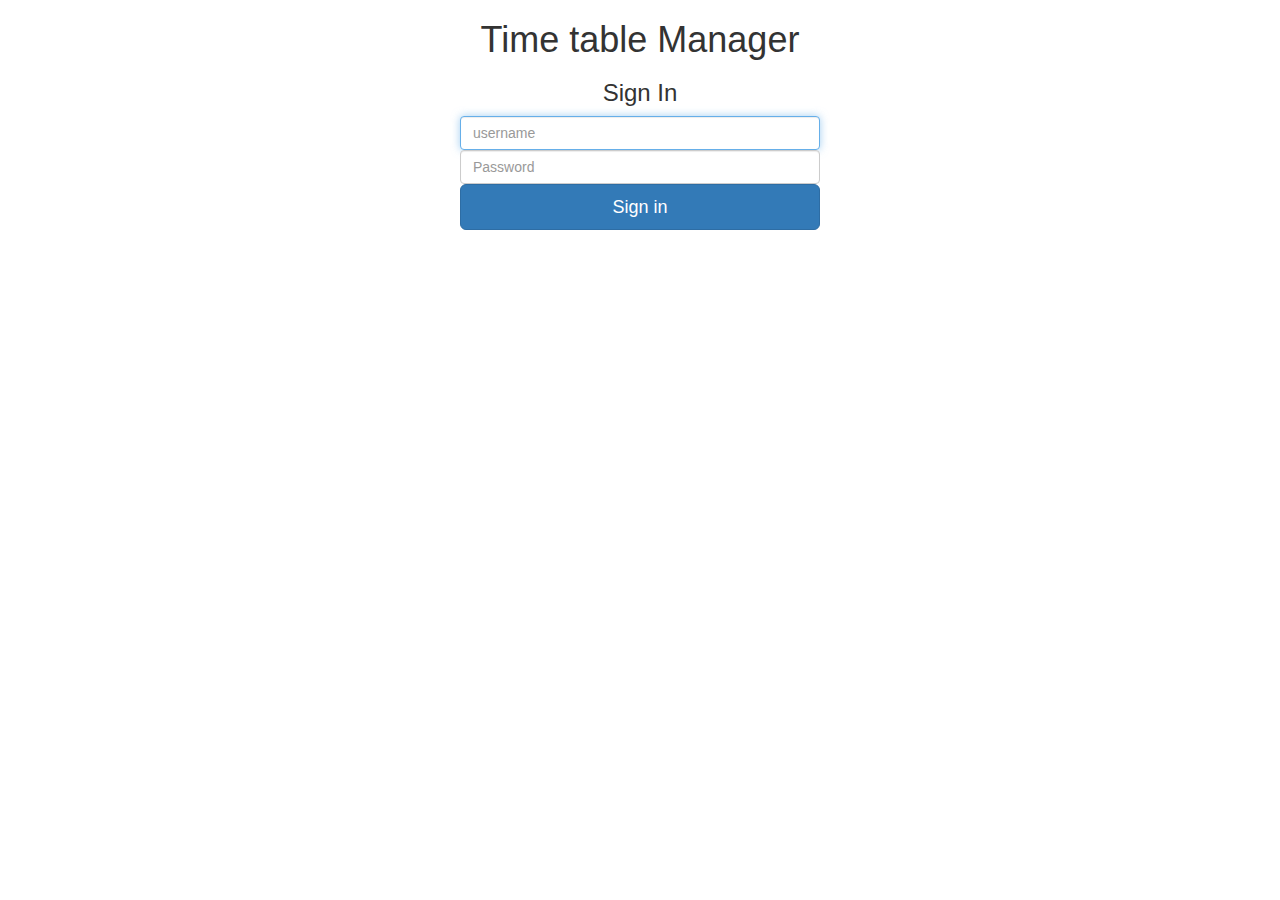
<file: index.html>
<!DOCTYPE html>
<html lang="en">
  <head>
    <meta charset="utf-8">
    <meta http-equiv="X-UA-Compatible" content="IE=edge">
    <meta name="viewport" content="width=device-width, initial-scale=1">
    <!-- The above 3 meta tags *must* come first in the head; any other head content must come *after* these tags -->
    <meta name="description" content="">
    <meta name="author" content="">
    <link rel="icon" href="../../favicon.ico">

    <title>Login | Time table Manager</title>

    <!-- Bootstrap core CSS -->
       <link href="assets/css/bootstrap.min.css" rel="stylesheet">
           <script src='assets/js/jquery.min.js'></script>
         <script src='assets/js/login.js'></script>

  </head>

  <body>

<div class="container">
<div class="row"><div class="col-sm-6 col-md-4 col-md-offset-4">
<h1 class="text-center login-title">Time table Manager </h1>
<h3 class="text-center login-title">Sign In </h3>
<div class="account-wall">
<input type="text" id="name" class="form-control" placeholder="username" required autofocus>
<input type="password" id="password" class="form-control" placeholder="Password" required>
<button class="btn btn-lg btn-primary btn-block" id="signin">
Sign in</button>
<label class="checkbox pull-left">
</div>
</div>
</div>
</div>
  </body>
</html>
</file>
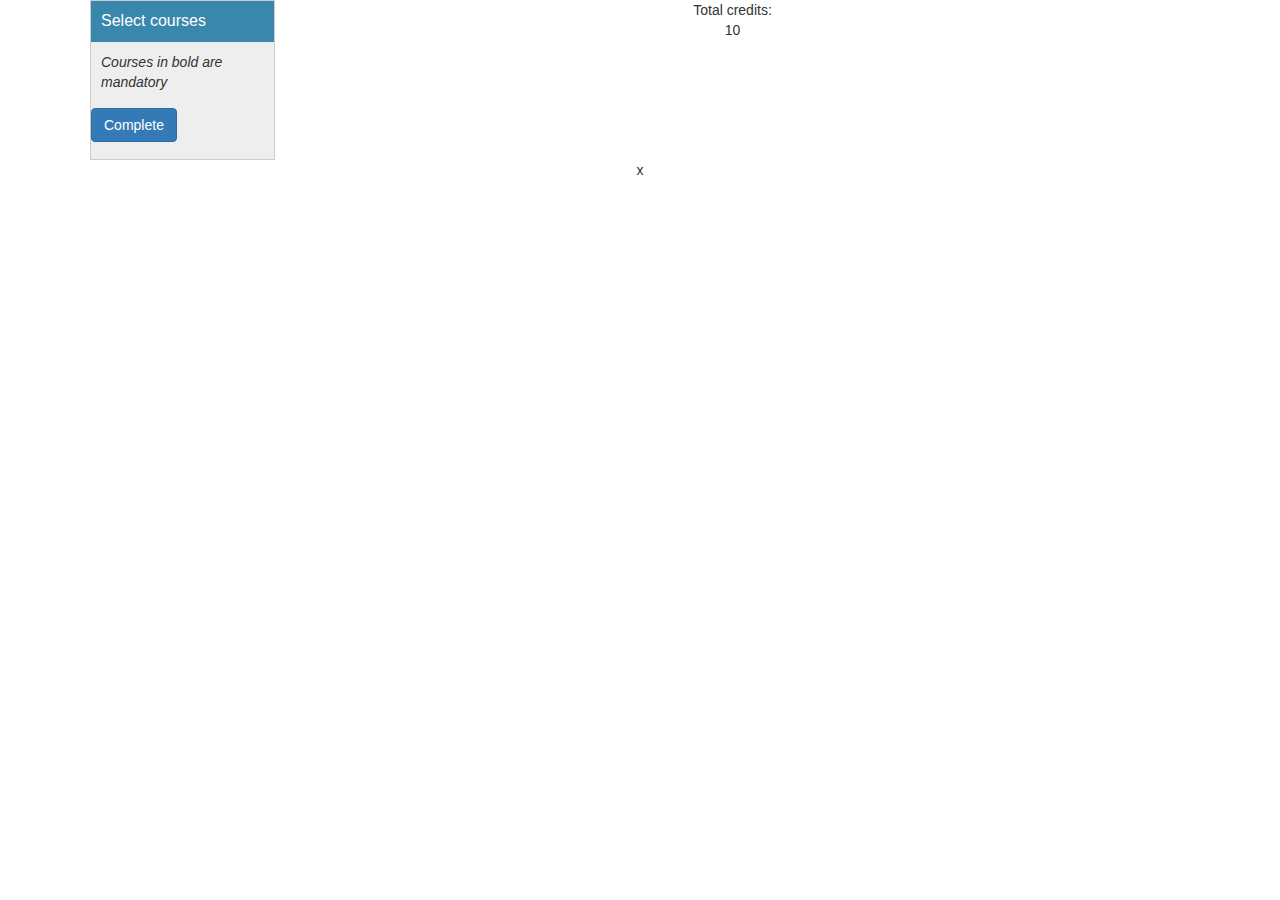
<file: timetable.html>
<!DOCTYPE html>
<html>
<head>
<meta charset='utf-8' />
<link href='assets/css/fullcalendar.css' rel='stylesheet' />
 <link href="assets/css/bootstrap.min.css" rel="stylesheet">
<link href='assets/css/style.css' rel='stylesheet' />
<link href='assets/css/fullcalendar.print.css' rel='stylesheet' media='print' />
<script src='assets/js/moment.min.js'></script>
<script src='assets/js/jquery.min.js'></script>
<script src='assets/js/jquery-ui.min.js'></script>
<script src='assets/js/common.js'></script>
<script src='assets/js/main.js'></script>
<script src='assets/js/fullcalendar.min.js'></script>
</head>
<body>
	<div id='wrap'>
          
		<div id='external-events'>
			<h4 class='fc-event'>Select courses</h4>
			<i>Courses in bold are mandatory</i>
			<p>
				<ul id="course-list">

</ul>
			</p>
			<p><a href="#" id="complete_timetable" class="btn btn-primary btn-large ">Complete</a>
		</div>
         <div id='timetable-name'>
         	<div id="timetable_name"></div>
         </div>
         <div id="total-credits">
         Total credits: <div id='credits'>10</div>
         </div>
		<div id='calendar'></div>

		<div style='clear:both'></div>

		<xspan class="tt">x</xspan>

	</div>
</body>
</html>
</file>
<file: assets/css/fullcalendar.css>
/*!
 * FullCalendar v2.2.5 Stylesheet
 * Docs & License: http://arshaw.com/fullcalendar/
 * (c) 2013 Adam Shaw
 */


.fc {
	direction: ltr;
	text-align: left;
}

.fc-rtl {
	text-align: right;
}

body .fc { /* extra precedence to overcome jqui */
	font-size: 1em;
}


/* Colors
--------------------------------------------------------------------------------------------------*/

.fc-unthemed th,
.fc-unthemed td,
.fc-unthemed hr,
.fc-unthemed thead,
.fc-unthemed tbody,
.fc-unthemed .fc-row,
.fc-unthemed .fc-popover {
	border-color: #ddd;
}

.fc-unthemed .fc-popover {
	background-color: #fff;
}

.fc-unthemed hr,
.fc-unthemed .fc-popover .fc-header {
	background: #eee;
}

.fc-unthemed .fc-popover .fc-header .fc-close {
	color: #666;
}

.fc-unthemed .fc-today {
	background: #fcf8e3;
}

.fc-highlight { /* when user is selecting cells */
	background: #bce8f1;
	opacity: .3;
	filter: alpha(opacity=30); /* for IE */
}

.fc-bgevent { /* default look for background events */
	background: rgb(143, 223, 130);
	opacity: .3;
	filter: alpha(opacity=30); /* for IE */
}

.fc-nonbusiness { /* default look for non-business-hours areas */
	/* will inherit .fc-bgevent's styles */
	background: #ccc;
}


/* Icons (inline elements with styled text that mock arrow icons)
--------------------------------------------------------------------------------------------------*/

.fc-icon {
	display: inline-block;
	font-size: 2em;
	line-height: .5em;
	height: .5em; /* will make the total height 1em */
	font-family: "Courier New", Courier, monospace;
}

.fc-icon-left-single-arrow:after {
	content: "\02039";
	font-weight: bold;
}

.fc-icon-right-single-arrow:after {
	content: "\0203A";
	font-weight: bold;
}

.fc-icon-left-double-arrow:after {
	content: "\000AB";
}

.fc-icon-right-double-arrow:after {
	content: "\000BB";
}

.fc-icon-x:after {
	content: "\000D7";
}


/* Buttons (styled <button> tags, normalized to work cross-browser)
--------------------------------------------------------------------------------------------------*/

.fc button {
	/* force height to include the border and padding */
	-moz-box-sizing: border-box;
	-webkit-box-sizing: border-box;
	box-sizing: border-box;

	/* dimensions */
	margin: 0;
	height: 2.1em;
	padding: 0 .6em;

	/* text & cursor */
	font-size: 1em; /* normalize */
	white-space: nowrap;
	cursor: pointer;
}

/* Firefox has an annoying inner border */
.fc button::-moz-focus-inner { margin: 0; padding: 0; }
	
.fc-state-default { /* non-theme */
	border: 1px solid;
}

.fc-state-default.fc-corner-left { /* non-theme */
	border-top-left-radius: 4px;
	border-bottom-left-radius: 4px;
}

.fc-state-default.fc-corner-right { /* non-theme */
	border-top-right-radius: 4px;
	border-bottom-right-radius: 4px;
}

/* icons in buttons */

.fc button .fc-icon { /* non-theme */
	position: relative;
	top: .05em; /* seems to be a good adjustment across browsers */
	margin: 0 .1em;
}
	
/*
  button states
  borrowed from twitter bootstrap (http://twitter.github.com/bootstrap/)
*/

.fc-state-default {
	background-color: #f5f5f5;
	background-image: -moz-linear-gradient(top, #ffffff, #e6e6e6);
	background-image: -webkit-gradient(linear, 0 0, 0 100%, from(#ffffff), to(#e6e6e6));
	background-image: -webkit-linear-gradient(top, #ffffff, #e6e6e6);
	background-image: -o-linear-gradient(top, #ffffff, #e6e6e6);
	background-image: linear-gradient(to bottom, #ffffff, #e6e6e6);
	background-repeat: repeat-x;
	border-color: #e6e6e6 #e6e6e6 #bfbfbf;
	border-color: rgba(0, 0, 0, 0.1) rgba(0, 0, 0, 0.1) rgba(0, 0, 0, 0.25);
	color: #333;
	text-shadow: 0 1px 1px rgba(255, 255, 255, 0.75);
	box-shadow: inset 0 1px 0 rgba(255, 255, 255, 0.2), 0 1px 2px rgba(0, 0, 0, 0.05);
}

.fc-state-hover,
.fc-state-down,
.fc-state-active,
.fc-state-disabled {
	color: #333333;
	background-color: #e6e6e6;
}

.fc-state-hover {
	color: #333333;
	text-decoration: none;
	background-position: 0 -15px;
	-webkit-transition: background-position 0.1s linear;
	   -moz-transition: background-position 0.1s linear;
	     -o-transition: background-position 0.1s linear;
	        transition: background-position 0.1s linear;
}

.fc-state-down,
.fc-state-active {
	background-color: #cccccc;
	background-image: none;
	box-shadow: inset 0 2px 4px rgba(0, 0, 0, 0.15), 0 1px 2px rgba(0, 0, 0, 0.05);
}

.fc-state-disabled {
	cursor: default;
	background-image: none;
	opacity: 0.65;
	filter: alpha(opacity=65);
	box-shadow: none;
}


/* Buttons Groups
--------------------------------------------------------------------------------------------------*/

.fc-button-group {
	display: inline-block;
}

/*
every button that is not first in a button group should scootch over one pixel and cover the
previous button's border...
*/

.fc .fc-button-group > * { /* extra precedence b/c buttons have margin set to zero */
	float: left;
	margin: 0 0 0 -1px;
}

.fc .fc-button-group > :first-child { /* same */
	margin-left: 0;
}


/* Popover
--------------------------------------------------------------------------------------------------*/

.fc-popover {
	position: absolute;
	box-shadow: 0 2px 6px rgba(0,0,0,.15);
}

.fc-popover .fc-header {
	padding: 2px 4px;
}

.fc-popover .fc-header .fc-title {
	margin: 0 2px;
}

.fc-popover .fc-header .fc-close {
	cursor: pointer;
}

.fc-ltr .fc-popover .fc-header .fc-title,
.fc-rtl .fc-popover .fc-header .fc-close {
	float: left;
}

.fc-rtl .fc-popover .fc-header .fc-title,
.fc-ltr .fc-popover .fc-header .fc-close {
	float: right;
}

/* unthemed */

.fc-unthemed .fc-popover {
	border-width: 1px;
	border-style: solid;
}

.fc-unthemed .fc-popover .fc-header .fc-close {
	font-size: 25px;
	margin-top: 4px;
}

/* jqui themed */

.fc-popover > .ui-widget-header + .ui-widget-content {
	border-top: 0; /* where they meet, let the header have the border */
}


/* Misc Reusable Components
--------------------------------------------------------------------------------------------------*/

.fc hr {
	height: 0;
	margin: 0;
	padding: 0 0 2px; /* height is unreliable across browsers, so use padding */
	border-style: solid;
	border-width: 1px 0;
}

.fc-clear {
	clear: both;
}

.fc-bg,
.fc-bgevent-skeleton,
.fc-highlight-skeleton,
.fc-helper-skeleton {
	/* these element should always cling to top-left/right corners */
	position: absolute;
	top: 0;
	left: 0;
	right: 0;
}

.fc-bg {
	bottom: 0; /* strech bg to bottom edge */
}

.fc-bg table {
	height: 100%; /* strech bg to bottom edge */
}


/* Tables
--------------------------------------------------------------------------------------------------*/

.fc table {
	width: 100%;
	table-layout: fixed;
	border-collapse: collapse;
	border-spacing: 0;
	font-size: 1em; /* normalize cross-browser */
}

.fc th {
	text-align: center;
}

.fc th,
.fc td {
	border-style: solid;
	border-width: 1px;
	padding: 0;
	vertical-align: top;
}

.fc td.fc-today {
	border-style: double; /* overcome neighboring borders */
}


/* Fake Table Rows
--------------------------------------------------------------------------------------------------*/

.fc .fc-row { /* extra precedence to overcome themes w/ .ui-widget-content forcing a 1px border */
	/* no visible border by default. but make available if need be (scrollbar width compensation) */
	border-style: solid;
	border-width: 0;
}

.fc-row table {
	/* don't put left/right border on anything within a fake row.
	   the outer tbody will worry about this */
	border-left: 0 hidden transparent;
	border-right: 0 hidden transparent;

	/* no bottom borders on rows */
	border-bottom: 0 hidden transparent; 
}

.fc-row:first-child table {
	border-top: 0 hidden transparent; /* no top border on first row */
}


/* Day Row (used within the header and the DayGrid)
--------------------------------------------------------------------------------------------------*/

.fc-row {
	position: relative;
}

.fc-row .fc-bg {
	z-index: 1;
}

/* highlighting cells & background event skeleton */

.fc-row .fc-bgevent-skeleton,
.fc-row .fc-highlight-skeleton {
	bottom: 0; /* stretch skeleton to bottom of row */
}

.fc-row .fc-bgevent-skeleton table,
.fc-row .fc-highlight-skeleton table {
	height: 100%; /* stretch skeleton to bottom of row */
}

.fc-row .fc-highlight-skeleton td,
.fc-row .fc-bgevent-skeleton td {
	border-color: transparent;
}

.fc-row .fc-bgevent-skeleton {
	z-index: 2;

}

.fc-row .fc-highlight-skeleton {
	z-index: 3;
}

/*
row content (which contains day/week numbers and events) as well as "helper" (which contains
temporary rendered events).
*/

.fc-row .fc-content-skeleton {
	position: relative;
	z-index: 4;
	padding-bottom: 2px; /* matches the space above the events */
}

.fc-row .fc-helper-skeleton {
	z-index: 5;
}

.fc-row .fc-content-skeleton td,
.fc-row .fc-helper-skeleton td {
	/* see-through to the background below */
	background: none; /* in case <td>s are globally styled */
	border-color: transparent;

	/* don't put a border between events and/or the day number */
	border-bottom: 0;
}

.fc-row .fc-content-skeleton tbody td, /* cells with events inside (so NOT the day number cell) */
.fc-row .fc-helper-skeleton tbody td {
	/* don't put a border between event cells */
	border-top: 0;
}


/* Scrolling Container
--------------------------------------------------------------------------------------------------*/

.fc-scroller { /* this class goes on elements for guaranteed vertical scrollbars */
	overflow-y: scroll;
	overflow-x: hidden;
}

.fc-scroller > * { /* we expect an immediate inner element */
	position: relative; /* re-scope all positions */
	width: 100%; /* hack to force re-sizing this inner element when scrollbars appear/disappear */
	overflow: hidden; /* don't let negative margins or absolute positioning create further scroll */
}


/* Global Event Styles
--------------------------------------------------------------------------------------------------*/

.fc-event {
	position: relative; /* for resize handle and other inner positioning */
	display: block; /* make the <a> tag block */
	font-size: .85em;
	line-height: 1.3;
	border-radius: 3px;
	border: 1px solid #3a87ad; /* default BORDER color */
	background-color: #3a87ad; /* default BACKGROUND color */
	font-weight: normal; /* undo jqui's ui-widget-header bold */
}

/* overpower some of bootstrap's and jqui's styles on <a> tags */
.fc-event,
.fc-event:hover,
.ui-widget .fc-event {
	color: #fff; /* default TEXT color */
	text-decoration: none; /* if <a> has an href */
}

.fc-event[href],
.fc-event.fc-draggable {
	cursor: pointer; /* give events with links and draggable events a hand mouse pointer */
}

.fc-not-allowed, /* causes a "warning" cursor. applied on body */
.fc-not-allowed .fc-event { /* to override an event's custom cursor */
	cursor: not-allowed;
}


/* DayGrid events
----------------------------------------------------------------------------------------------------
We use the full "fc-day-grid-event" class instead of using descendants because the event won't
be a descendant of the grid when it is being dragged.
*/

.fc-day-grid-event {
	margin: 1px 2px 0; /* spacing between events and edges */
	padding: 0 1px;
}

/* events that are continuing to/from another week. kill rounded corners and butt up against edge */

.fc-ltr .fc-day-grid-event.fc-not-start,
.fc-rtl .fc-day-grid-event.fc-not-end {
	margin-left: 0;
	border-left-width: 0;
	padding-left: 1px; /* replace the border with padding */
	border-top-left-radius: 0;
	border-bottom-left-radius: 0;
}

.fc-ltr .fc-day-grid-event.fc-not-end,
.fc-rtl .fc-day-grid-event.fc-not-start {
	margin-right: 0;
	border-right-width: 0;
	padding-right: 1px; /* replace the border with padding */
	border-top-right-radius: 0;
	border-bottom-right-radius: 0;
}

.fc-day-grid-event > .fc-content { /* force events to be one-line tall */
	white-space: nowrap;
	overflow: hidden;
}

.fc-day-grid-event .fc-time {
	font-weight: bold;
}

/* resize handle (outside of fc-content, so can go outside of bounds) */

.fc-day-grid-event .fc-resizer {
	position: absolute;
	top: 0;
	bottom: 0;
	width: 7px;
}

.fc-ltr .fc-day-grid-event .fc-resizer {
	right: -3px;
	cursor: e-resize;
}

.fc-rtl .fc-day-grid-event .fc-resizer {
	left: -3px;
	cursor: w-resize;
}


/* Event Limiting
--------------------------------------------------------------------------------------------------*/

/* "more" link that represents hidden events */

a.fc-more {
	margin: 1px 3px;
	font-size: .85em;
	cursor: pointer;
	text-decoration: none;
}

a.fc-more:hover {
	text-decoration: underline;
}

.fc-limited { /* rows and cells that are hidden because of a "more" link */
	display: none;
}

/* popover that appears when "more" link is clicked */

.fc-day-grid .fc-row {
	z-index: 1; /* make the "more" popover one higher than this */
}

.fc-more-popover {
	z-index: 2;
	width: 220px;
}

.fc-more-popover .fc-event-container {
	padding: 10px;
}

/* Toolbar
--------------------------------------------------------------------------------------------------*/

.fc-toolbar {
	text-align: center;
	margin-bottom: 1em;
}

.fc-toolbar .fc-left {
	float: left;
}

.fc-toolbar .fc-right {
	float: right;
}

.fc-toolbar .fc-center {
	display: inline-block;
}

/* the things within each left/right/center section */
.fc .fc-toolbar > * > * { /* extra precedence to override button border margins */
	float: left;
	margin-left: .75em;
}

/* the first thing within each left/center/right section */
.fc .fc-toolbar > * > :first-child { /* extra precedence to override button border margins */
	margin-left: 0;
}
	
/* title text */

.fc-toolbar h2 {
	margin: 0;
}

/* button layering (for border precedence) */

.fc-toolbar button {
	position: relative;
}

.fc-toolbar .fc-state-hover,
.fc-toolbar .ui-state-hover {
	z-index: 2;
}
	
.fc-toolbar .fc-state-down {
	z-index: 3;
}

.fc-toolbar .fc-state-active,
.fc-toolbar .ui-state-active {
	z-index: 4;
}

.fc-toolbar button:focus {
	z-index: 5;
}


/* View Structure
--------------------------------------------------------------------------------------------------*/

/* undo twitter bootstrap's box-sizing rules. normalizes positioning techniques */
/* don't do this for the toolbar because we'll want bootstrap to style those buttons as some pt */
.fc-view-container *,
.fc-view-container *:before,
.fc-view-container *:after {
	-webkit-box-sizing: content-box;
	   -moz-box-sizing: content-box;
	        box-sizing: content-box;
}

.fc-view, /* scope positioning and z-index's for everything within the view */
.fc-view > table { /* so dragged elements can be above the view's main element */
	position: relative;
	z-index: 1;
}

/* BasicView
--------------------------------------------------------------------------------------------------*/

/* day row structure */

.fc-basicWeek-view .fc-content-skeleton,
.fc-basicDay-view .fc-content-skeleton {
	/* we are sure there are no day numbers in these views, so... */
	padding-top: 1px; /* add a pixel to make sure there are 2px padding above events */
	padding-bottom: 1em; /* ensure a space at bottom of cell for user selecting/clicking */
}

.fc-basic-view tbody .fc-row {
	min-height: 4em; /* ensure that all rows are at least this tall */
}

/* a "rigid" row will take up a constant amount of height because content-skeleton is absolute */

.fc-row.fc-rigid {
	overflow: hidden;
}

.fc-row.fc-rigid .fc-content-skeleton {
	position: absolute;
	top: 0;
	left: 0;
	right: 0;
}

/* week and day number styling */

.fc-basic-view .fc-week-number,
.fc-basic-view .fc-day-number {
	padding: 0 2px;
}

.fc-basic-view td.fc-week-number span,
.fc-basic-view td.fc-day-number {
	padding-top: 2px;
	padding-bottom: 2px;
}

.fc-basic-view .fc-week-number {
	text-align: center;
}

.fc-basic-view .fc-week-number span {
	/* work around the way we do column resizing and ensure a minimum width */
	display: inline-block;
	min-width: 1.25em;
}

.fc-ltr .fc-basic-view .fc-day-number {
	text-align: right;
}

.fc-rtl .fc-basic-view .fc-day-number {
	text-align: left;
}

.fc-day-number.fc-other-month {
	opacity: 0.3;
	filter: alpha(opacity=30); /* for IE */
	/* opacity with small font can sometimes look too faded
	   might want to set the 'color' property instead
	   making day-numbers bold also fixes the problem */
}

/* AgendaView all-day area
--------------------------------------------------------------------------------------------------*/

.fc-agenda-view .fc-day-grid {
	position: relative;
	z-index: 2; /* so the "more.." popover will be over the time grid */
}

.fc-agenda-view .fc-day-grid .fc-row {
	min-height: 3em; /* all-day section will never get shorter than this */
}

.fc-agenda-view .fc-day-grid .fc-row .fc-content-skeleton {
	padding-top: 1px; /* add a pixel to make sure there are 2px padding above events */
	padding-bottom: 1em; /* give space underneath events for clicking/selecting days */
}


/* TimeGrid axis running down the side (for both the all-day area and the slot area)
--------------------------------------------------------------------------------------------------*/

.fc .fc-axis { /* .fc to overcome default cell styles */
	vertical-align: middle;
	padding: 0 4px;
	white-space: nowrap;
}

.fc-ltr .fc-axis {
	text-align: right;
}

.fc-rtl .fc-axis {
	text-align: left;
}

.ui-widget td.fc-axis {
	font-weight: normal; /* overcome jqui theme making it bold */
}


/* TimeGrid Structure
--------------------------------------------------------------------------------------------------*/

.fc-time-grid-container, /* so scroll container's z-index is below all-day */
.fc-time-grid { /* so slats/bg/content/etc positions get scoped within here */
	position: relative;
	z-index: 1;
}

.fc-time-grid {
	min-height: 100%; /* so if height setting is 'auto', .fc-bg stretches to fill height */
}

.fc-time-grid table { /* don't put outer borders on slats/bg/content/etc */
	border: 0 hidden transparent;
}

.fc-time-grid > .fc-bg {
	z-index: 1;
}

.fc-time-grid .fc-slats,
.fc-time-grid > hr { /* the <hr> AgendaView injects when grid is shorter than scroller */
	position: relative;
	z-index: 2;
}

.fc-time-grid .fc-bgevent-skeleton,
.fc-time-grid .fc-content-skeleton {
	position: absolute;
	top: 0;
	left: 0;
	right: 0;
}

.fc-time-grid .fc-bgevent-skeleton {
	z-index: 3;
}

.fc-time-grid .fc-highlight-skeleton {
	z-index: 4;
}

.fc-time-grid .fc-content-skeleton {
	z-index: 5;
}

.fc-time-grid .fc-helper-skeleton {
	z-index: 6;
}


/* TimeGrid Slats (lines that run horizontally)
--------------------------------------------------------------------------------------------------*/

.fc-slats td {
	height: 1.5em;
	border-bottom: 0; /* each cell is responsible for its top border */
}

.fc-slats .fc-minor td {
	border-top-style: dotted;
}

.fc-slats .ui-widget-content { /* for jqui theme */
	background: none; /* see through to fc-bg */
}


/* TimeGrid Highlighting Slots
--------------------------------------------------------------------------------------------------*/

.fc-time-grid .fc-highlight-container { /* a div within a cell within the fc-highlight-skeleton */
	position: relative; /* scopes the left/right of the fc-highlight to be in the column */
}

.fc-time-grid .fc-highlight {
	position: absolute;
	left: 0;
	right: 0;
	/* top and bottom will be in by JS */
}


/* TimeGrid Event Containment
--------------------------------------------------------------------------------------------------*/

.fc-time-grid .fc-event-container, /* a div within a cell within the fc-content-skeleton */
.fc-time-grid .fc-bgevent-container { /* a div within a cell within the fc-bgevent-skeleton */
	position: relative;
}

.fc-ltr .fc-time-grid .fc-event-container { /* space on the sides of events for LTR (default) */
	margin: 0 2.5% 0 2px;
}

.fc-rtl .fc-time-grid .fc-event-container { /* space on the sides of events for RTL */
	margin: 0 2px 0 2.5%;
}

.fc-time-grid .fc-event,
.fc-time-grid .fc-bgevent {
	position: absolute;
	z-index: 1; /* scope inner z-index's */
}

.fc-time-grid .fc-bgevent {
	/* background events always span full width */
	left: 0;
	right: 0;
}


/* TimeGrid Event Styling
----------------------------------------------------------------------------------------------------
We use the full "fc-time-grid-event" class instead of using descendants because the event won't
be a descendant of the grid when it is being dragged.
*/

.fc-time-grid-event.fc-not-start { /* events that are continuing from another day */
	/* replace space made by the top border with padding */
	border-top-width: 0;
	padding-top: 1px;

	/* remove top rounded corners */
	border-top-left-radius: 0;
	border-top-right-radius: 0;
}

.fc-time-grid-event.fc-not-end {
	/* replace space made by the top border with padding */
	border-bottom-width: 0;
	padding-bottom: 1px;

	/* remove bottom rounded corners */
	border-bottom-left-radius: 0;
	border-bottom-right-radius: 0;
}

.fc-time-grid-event {
	overflow: hidden; /* don't let the bg flow over rounded corners */
}

.fc-time-grid-event > .fc-content { /* contains the time and title, but no bg and resizer */
	position: relative;
	z-index: 2; /* above the bg */
}

.fc-time-grid-event .fc-time,
.fc-time-grid-event .fc-title {
	padding: 0 1px;
}

.fc-time-grid-event .fc-time {
	font-size: .85em;
	white-space: nowrap;
}

.fc-time-grid-event .fc-bg {
	z-index: 1;
	background: #fff;
	opacity: .25;
	filter: alpha(opacity=25); /* for IE */
}

/* short mode, where time and title are on the same line */

.fc-time-grid-event.fc-short .fc-content {
	/* don't wrap to second line (now that contents will be inline) */
	white-space: nowrap;
}

.fc-time-grid-event.fc-short .fc-time,
.fc-time-grid-event.fc-short .fc-title {
	/* put the time and title on the same line */
	display: inline-block;
	vertical-align: top;
}

.fc-time-grid-event.fc-short .fc-time span {
	display: none; /* don't display the full time text... */
}

.fc-time-grid-event.fc-short .fc-time:before {
	content: attr(data-start); /* ...instead, display only the start time */
}

.fc-time-grid-event.fc-short .fc-time:after {
	content: "\000A0-\000A0"; /* seperate with a dash, wrapped in nbsp's */
}

.fc-time-grid-event.fc-short .fc-title {
	font-size: .85em; /* make the title text the same size as the time */
	padding: 0; /* undo padding from above */
}

/* resizer */

.fc-time-grid-event .fc-resizer {
	position: absolute;
	z-index: 3; /* above content */
	left: 0;
	right: 0;
	bottom: 0;
	height: 8px;
	overflow: hidden;
	line-height: 8px;
	font-size: 11px;
	font-family: monospace;
	text-align: center;
	cursor: s-resize;
}

.fc-time-grid-event .fc-resizer:after {
	content: "=";
}
</file>
<file: assets/css/style.css>
body {
		margin-top: 0px;
		text-align: center;
		font-size: 14px;
		font-family: "Lucida Grande",Helvetica,Arial,Verdana,sans-serif;
	}

	body .navbar {
	    border: 0 none;
	    border-radius: 0;
	    color: #fff;
	    padding: 0 0 5px;
	    text-align: center;
	    text-transform: uppercase;
	}


nav.navbar {
    color: #fff !important;
    padding: 0 0 7px;
    text-align: center;
    text-transform: uppercase;
}
nav h2 {
    font-size: 28px;
}
.btnHolder {
    text-align: center;
}
#create_timetable {
    border-radius: 0;
    box-shadow: 4px 4px 8px #999;
    display: inline-block;
    margin: 17px 0 0;
}


	#trash{
		width:32px;
		height:32px;
		float:left;
		padding-bottom: 15px;
		position: relative;
	}
		
	#wrap {
		width: 1100px;
		margin: 0 auto;
	}
		
	#external-events {
	    background: none repeat scroll 0 0 #eee;
	    border: 1px solid #ccc;
	    float: left;
	    text-align: left;
	    width: 185px;
	}

	#course-list li {
	    padding: 0 0 10px;
	}
		
	#external-events h4 {
		font-size: 16px;
		margin-top: 0;
		padding-top: 1em;
	}	

	#external-events i {
    	display: block;
    	font-style: italic;
    	padding-left: 10px;
	}

	ul#course-list {
	    list-style: outside none none;
	    padding-left: 20px;
	}

	.course-add {
	    display: inline-block;
	    margin: 0 5px 0 0;
	    float: left;
	}

	#course-list .selectedCourse {
	    list-style: inside;
	}

	#create_timetable {
	    border-radius: 0;
	    margin: 15px 0 0;
	}
	.btnHolder {
	    text-align: center;
	}

	#external-events .fc-event {
	    border: 0 none;
	    border-radius: 0;
	    cursor: pointer;
	    padding: 10px;
	}
		
	#external-events p {
		margin: 1.5em 0;
		font-size: 11px;
		color: #666;
	}
		
	#external-events p input {
		margin: 0;
		vertical-align: middle;
	}

	#calendar {
		float: right;
		width: 900px;
	}
	#timetable-name {
    color: #3a87ad;
    font-size: xx-large;
}

.form-signin
{
max-width: 330px;
padding: 15px;
margin: 0 auto;
}
.form-signin .form-signin-heading, .form-signin .checkbox
{
margin-bottom: 10px;
}
.form-signin .checkbox
{
font-weight: normal;
}
.form-signin .form-control
{
position: relative;
font-size: 16px;
height: auto;
padding: 10px;
-webkit-box-sizing: border-box;
-moz-box-sizing: border-box;
box-sizing: border-box;
}
.form-signin .form-control:focus
{
z-index: 2;
}
.form-signin input[type="text"]
{
margin-bottom: -1px;
border-bottom-left-radius: 0;
border-bottom-right-radius: 0;
}
.form-signin input[type="password"]
{
margin-bottom: 10px;
border-top-left-radius: 0;
border-top-right-radius: 0;
}
.account-wall
{
margin-top: 20px;
padding: 40px 0px 20px 0px;
background-color: #f7f7f7;
-moz-box-shadow: 0px 2px 2px rgba(0, 0, 0, 0.3);
-webkit-box-shadow: 0px 2px 2px rgba(0, 0, 0, 0.3);
box-shadow: 0px 2px 2px rgba(0, 0, 0, 0.3);
}
.login-title
{
color: #555;
font-size: 18px;
font-weight: 400;
display: block;
}
.profile-img
{
width: 96px;
height: 96px;
margin: 0 auto 10px;
display: block;
-moz-border-radius: 50%;
-webkit-border-radius: 50%;
border-radius: 50%;
}
.need-help
{
margin-top: 10px;
}
.new-account
{
display: block;
margin-top: 10px;
}
</file>
<file: assets/css/fullcalendar.print.css>
/*!
 * FullCalendar v2.2.5 Print Stylesheet
 * Docs & License: http://arshaw.com/fullcalendar/
 * (c) 2013 Adam Shaw
 */

/*
 * Include this stylesheet on your page to get a more printer-friendly calendar.
 * When including this stylesheet, use the media='print' attribute of the <link> tag.
 * Make sure to include this stylesheet IN ADDITION to the regular fullcalendar.css.
 */

.fc {
	max-width: 100% !important;
}


/* Global Event Restyling
--------------------------------------------------------------------------------------------------*/

.fc-event {
	background: #fff !important;
	color: #000 !important;
	page-break-inside: avoid;
}

.fc-event .fc-resizer {
	display: none;
}


/* Table & Day-Row Restyling
--------------------------------------------------------------------------------------------------*/

th,
td,
hr,
thead,
tbody,
.fc-row {
	border-color: #ccc !important;
	background: #fff !important;
}

/* kill the overlaid, absolutely-positioned common components */
.fc-bg,
.fc-bgevent-skeleton,
.fc-highlight-skeleton,
.fc-helper-skeleton {
	display: none;
}

/* don't force a min-height on rows (for DayGrid) */
.fc tbody .fc-row {
	height: auto !important; /* undo height that JS set in distributeHeight */
	min-height: 0 !important; /* undo the min-height from each view's specific stylesheet */
}

.fc tbody .fc-row .fc-content-skeleton {
	position: static; /* undo .fc-rigid */
	padding-bottom: 0 !important; /* use a more border-friendly method for this... */
}

.fc tbody .fc-row .fc-content-skeleton tbody tr:last-child td { /* only works in newer browsers */
	padding-bottom: 1em; /* ...gives space within the skeleton. also ensures min height in a way */
}

.fc tbody .fc-row .fc-content-skeleton table {
	/* provides a min-height for the row, but only effective for IE, which exaggerates this value,
	   making it look more like 3em. for other browers, it will already be this tall */
	height: 1em;
}


/* Undo month-view event limiting. Display all events and hide the "more" links
--------------------------------------------------------------------------------------------------*/

.fc-more-cell,
.fc-more {
	display: none !important;
}

.fc tr.fc-limited {
	display: table-row !important;
}

.fc td.fc-limited {
	display: table-cell !important;
}

.fc-popover {
	display: none; /* never display the "more.." popover in print mode */
}


/* TimeGrid Restyling
--------------------------------------------------------------------------------------------------*/

/* undo the min-height 100% trick used to fill the container's height */
.fc-time-grid {
	min-height: 0 !important;
}

/* don't display the side axis at all ("all-day" and time cells) */
.fc-agenda-view .fc-axis {
	display: none;
}

/* don't display the horizontal lines */
.fc-slats,
.fc-time-grid hr { /* this hr is used when height is underused and needs to be filled */
	display: none !important; /* important overrides inline declaration */
}

/* let the container that holds the events be naturally positioned and create real height */
.fc-time-grid .fc-content-skeleton {
	position: static;
}

/* in case there are no events, we still want some height */
.fc-time-grid .fc-content-skeleton table {
	height: 4em;
}

/* kill the horizontal spacing made by the event container. event margins will be done below */
.fc-time-grid .fc-event-container {
	margin: 0 !important;
}


/* TimeGrid *Event* Restyling
--------------------------------------------------------------------------------------------------*/

/* naturally position events, vertically stacking them */
.fc-time-grid .fc-event {
	position: static !important;
	margin: 3px 2px !important;
}

/* for events that continue to a future day, give the bottom border back */
.fc-time-grid .fc-event.fc-not-end {
	border-bottom-width: 1px !important;
}

/* indicate the event continues via "..." text */
.fc-time-grid .fc-event.fc-not-end:after {
	content: "...";
}

/* for events that are continuations from previous days, give the top border back */
.fc-time-grid .fc-event.fc-not-start {
	border-top-width: 1px !important;
}

/* indicate the event is a continuation via "..." text */
.fc-time-grid .fc-event.fc-not-start:before {
	content: "...";
}

/* time */

/* undo a previous declaration and let the time text span to a second line */
.fc-time-grid .fc-event .fc-time {
	white-space: normal !important;
}

/* hide the the time that is normally displayed... */
.fc-time-grid .fc-event .fc-time span {
	display: none;
}

/* ...replace it with a more verbose version (includes AM/PM) stored in an html attribute */
.fc-time-grid .fc-event .fc-time:after {
	content: attr(data-full);
}


/* Vertical Scroller & Containers
--------------------------------------------------------------------------------------------------*/

/* kill the scrollbars and allow natural height */
.fc-scroller,
.fc-day-grid-container,    /* these divs might be assigned height, which we need to cleared */
.fc-time-grid-container {  /* */
	overflow: visible !important;
	height: auto !important;
}

/* kill the horizontal border/padding used to compensate for scrollbars */
.fc-row {
	border: 0 !important;
	margin: 0 !important;
}


/* Button Controls
--------------------------------------------------------------------------------------------------*/

.fc-button-group,
.fc button {
	display: none; /* don't display any button-related controls */
}
</file>
